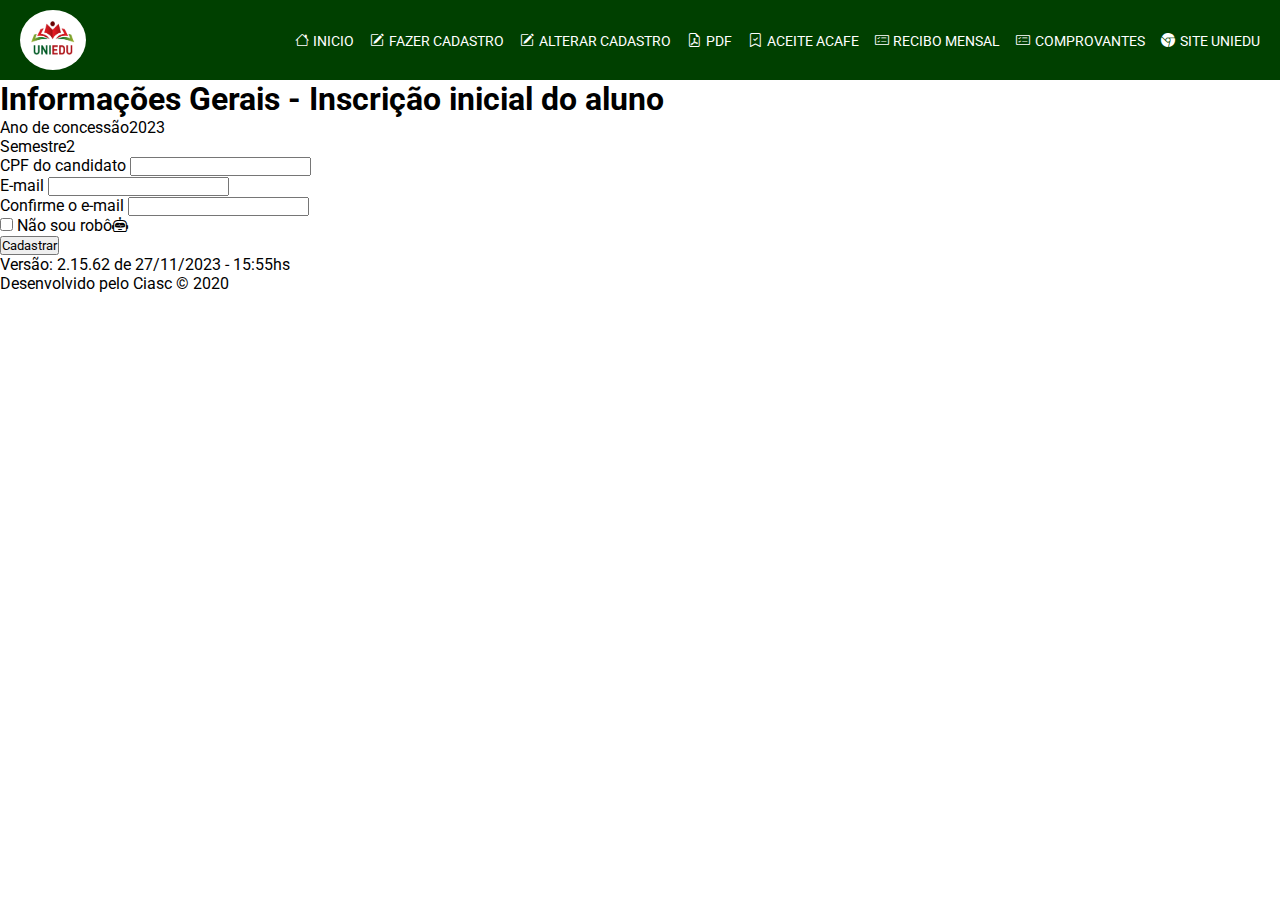
<file: Cadastro/cadastro.html>
<!DOCTYPE html>
<html lang="en">
<head>
    <meta charset="UTF-8">
    <meta name="viewport" content="width=device-width, initial-scale=1.0">
    <link rel="stylesheet" href="https://cdn.jsdelivr.net/npm/bootstrap-icons@1.11.2/font/bootstrap-icons.min.css">
    <link rel="shortcut icon" href="../img/Transparente.png" type="image/x-icon">
    <title>CADASTRO</title>
    <link rel="stylesheet" href="../CSS/style.css">
</head>
<body>
    <header>
        <nav>
            <section>
                <img src="../img/Transparente.png" alt="Logo uniedu">
            </section>
            
            <ul>
                <li><a href="../index.html"><i class="bi bi-house"></i>inicio</a></li>
                <li><a href="#"><i class="bi bi-pencil-square"></i>Fazer cadastro</a></li>
                <li><a href="#"><i class="bi bi-pencil-square"></i>Alterar cadastro</a></li>
                <li><a href="#"><i class="bi bi-file-earmark-pdf"></i>Pdf</a></li>
                <li><a href="#"><i class="bi bi-bookmark-check"></i>Aceite acafe</a></li>
                <li><a href="#"> <i class="bi bi-card-checklist"></i>Recibo mensal</a></li>
                <li><a href="#"><i class="bi bi-card-checklist"></i>Comprovantes</a></li>
                <li><a href="#"><i class="bi bi-browser-chrome"></i>Site uniedu</a></li>
            </ul>
        </nav>
    </header>

    <main class="main">

        <section class="submit-container">
            <section class="submit-content">
                <h1>Informações Gerais - Inscrição inicial do aluno</h1>
                    <section>
                        <section>
                            <label for="">Ano de concessão</label><span>2023</span>
                        </section>
        
                        <section>
                            <label for="">Semestre</label><span>2</span>
                        </section>
        
                        <section>
                            <label for="">CPF do candidato</label>
                            <input type="text">
                        </section>
        
                        <section>
                            <label for="">E-mail</label>
                            <input type="text">
                        </section>
        
                        <section>
                            <label for="">Confirme o e-mail</label>
                            <input type="text">
                        </section>
        
                        <section class="robo">
                            <input class="chek" type="checkbox"> <span>Não sou robô<i class="bi bi-robot"></i></span>
                        </section>
        
                        <button>Cadastrar</button>
                    </section>
            </section>
        </section>

    </main>

    <footer>
        <section>
            <p>Versão: 2.15.62 de <span>27/11/2023 - 15:55hs</span></p>
        </section>

        <section>
            <p>Desenvolvido pelo Ciasc <span>© 2020</span></p>
        </section>
    </footer>
</body>
</html>
</file>
<file: CSS/style.css>
@import url('https://fonts.googleapis.com/css2?family=Roboto:ital,wght@0,100;0,300;0,400;0,500;0,700;0,900;1,100;1,300;1,400;1,500;1,700;1,900&display=swap');

*{
    padding: 0;
    margin: 0;
    box-sizing: border-box;
    font-family: 'Roboto', sans-serif;
}

header{
    display: flex;
    background-color: #004000;
    padding: 10px 20px;
}

nav{
    width: 100%;
    display: flex;
    justify-content: space-between;
}

nav section{
    background-color: #ffffff;
    border-radius: 50%;
    padding: 0.7rem;
    cursor: pointer;
    transition: 0.4s;
}

nav section:hover{
    box-shadow: 5px 3px 10px #000000c0;
}

nav img{
    width: 44px;
    height: 34px;
    margin: 0 auto;
}

nav ul{
    display: flex;
    align-items: center;
}

nav ul li{
    list-style: none;
}

nav ul li:not(:last-child){
    margin-right: 1rem;
}

nav ul li a{
    text-decoration: none;
    text-transform: uppercase;
    color: #ffffff;
    font-size: 14px;
}

nav ul li a i{
    margin-right: 0.3rem;
}

main .container{
    width: 100%;
}

main .container .image-container{
    width: 100%;
}

main .container .image-container img{
    width: 100%;
}

.title{
    width: 100%;
    display: flex;
    justify-content: center;
    align-items: center;
    padding: 20px;
}

.title h1{
    text-transform: uppercase;
}

.title i{
    margin: 0 20px;
    font-size: 24px;
    color: #004000;
}

.card-container{
    width: 100%;
    display: flex;
    flex-wrap: wrap;
    justify-content: center;

}

.card-content{
    width: 30%;
    height: 300px;
    border: 1px solid #004000;
    border-radius: 5px;
    margin: 1rem;
    padding: 25px 10px;
    display: flex;
    flex-direction: column;
    justify-content: space-between;
    align-items: center;
}

.card-content:hover{
    background-color: #f1f1f1;
    cursor: pointer;
}

.card-content section i{
    font-size: 4rem;
    color: #c4302b;
}

.card-content section h1{
    font-size: 2rem;
    color: #004000;
}

.card-content section p{
    text-align: center;
    font-size: 1.2rem;
}
</file>
